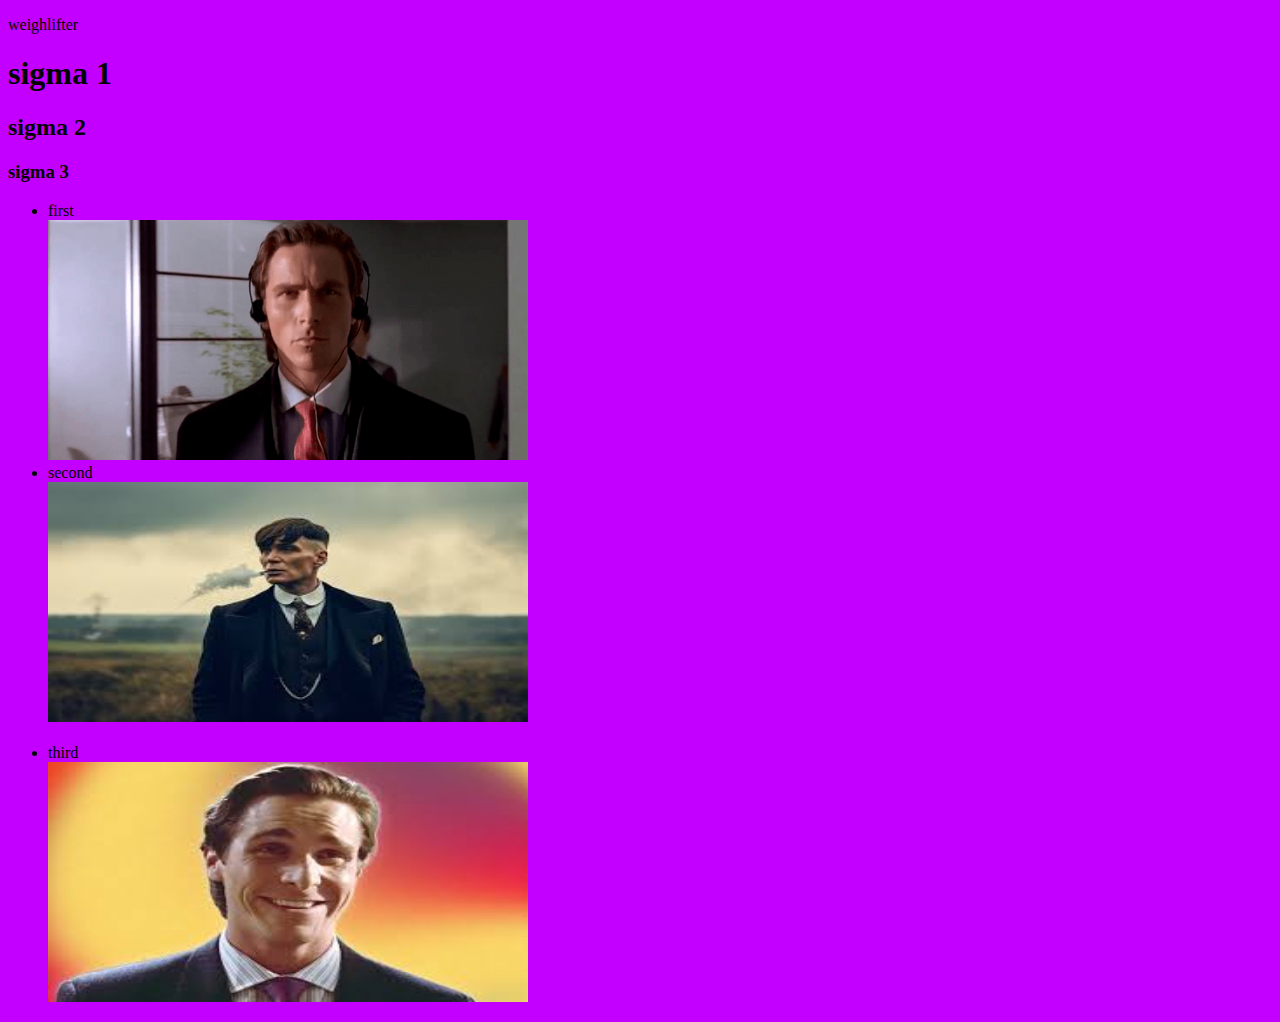
<file: papka/shapka.html>
<!DOCTYPE html>
<html>
    <head>
        <link rel="stylesheet" href="styles/style.css">
        <title>Sigma</title>
    </head>
    <body>
        <div>
            <p>weighlifter</p>
            <h1>sigma 1</h1>
            <h2>sigma 2</h2>
            <h3>sigma 3</h3>
            </div>
            <ul>
                <li>first</li>
                <img src="images/728x364_1_c76d0aa592226d645e8e34b06fb2b3d2@1000x500_0x0GB8dmBU_4699178483064989703.png"width="480" height="240" alt="beautiful man">
                <br>
                <li>second</li>
                <img src="images/images (1).jpg"width="480" height="240" alt="sigma">
                <br>
                <br>
                <li>third</li>
                <img src="images/images (2).jpg"width="480" height="240" alt="sigma">
                </ul>
    </body>
</html>
</file>
<file: papka/styles/style.css>
body {
    background-color: rgb(195, 0, 255);
}
</file>
